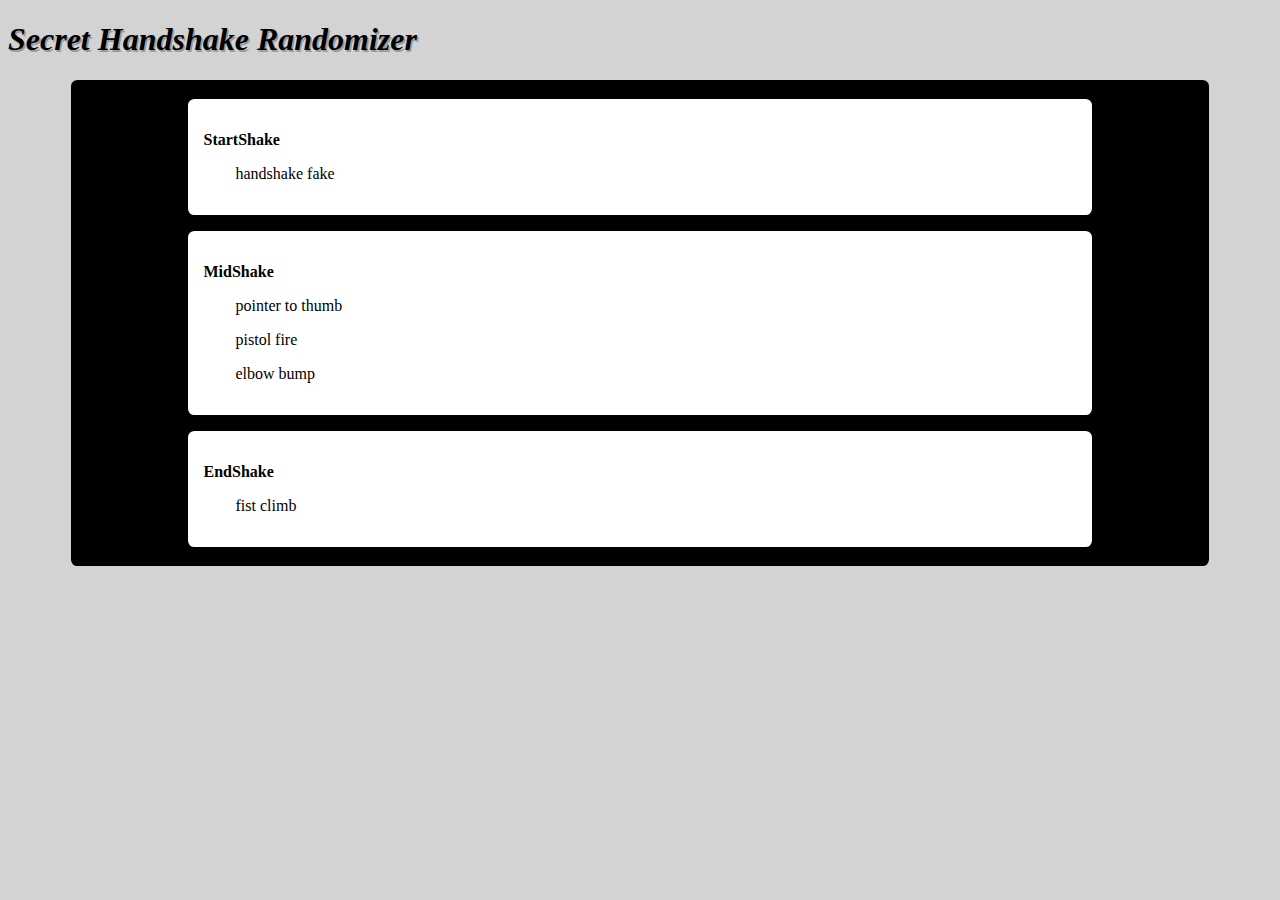
<file: handshake_system/index.html>
<!DOCTYPE HTML>
<html>
<head>
  <link rel="shortcut icon" href="favicon.ico" type="image/x-icon">
  <link rel="manifest" href="manifest.json">
<!-- http://cari.mba/secret_handshake/
<link rel="stylesheet" href="handshake.css">
-->
<style>
* {
    box-sizing: border-box;
}
body {
    background: lightgray;
}
h1 {
    font-style: italic;
    text-shadow: .05em .05em #999999;
}
h1:after {
    content: "Secret Handshake Randomizer";
}
article {
    width: 90%;
    background: black;
    margin: 0 auto;
    padding: .2em;
    border-radius: .4em;
}
section {
    width: 80%;
    background: white;
    border-radius: .4em;
    margin: 1em auto;
    padding: 1em;
}
section:hover {
    background: lavenderblush;
}
section p {
    font-weight: bold;
}
section aside p {
    font-weight: normal;
    width: 60%;
    padding-left: 2em;
}
section aside img {
    display: block;
    width: 60%;
    margin: 0 auto;
    padding-left: 2em;
}
@media screen and (max-width:840px) {
    article {
        width: 98%;
        background: black;
        margin: 0 auto;
        padding: .1em;
        border-radius: .2em;
    }
    section {
        width: 98%;
        background: white;
        border-radius: .2em;
        margin: 1em auto;
        padding: .5em;
    }
    h1:after {
        content: 'S. H. R.';
    }
}
</style>
<script>
window.onload = function() {
    // Very unrandom way of creating a number of quite distributed digits
    Math.seededRandom = function(seed, max, min) {
        seed = (seed * 9301 + 49297) % 233280;
        var rnd = seed / 233280.0;
        return parseInt(min + rnd * (max - min));
    }

    var startShake = { "1": "handshake elbow grab",
                       "2": "wrist grip",
                       "3": "fist bump",
                       "4": "handshake fake",
                       "5": "handshake fingertap"
                     };

    var midShake = {   "1": "arm wrestle",
                       "2": "nanoo nanoo",
                       "3": "hook grip",
                       "4": "thumb fly",
                       "5": "thumb fight",
                       "6": "three finger palm pass",
                       "7": "give-me five you and me",
                       "8": "low hi",
                       "9": "fistbump thumb to pinkie",
                       "10": "pointer to thumb",
                       "11": "pistol fire",
                       "12": "elbow bump",
                       "13": "side slap left & right",
                       "14": "shake to shoulder grab",
                       "15": "scissor cut"
                     };

    var endShake = {   "1": "fist climb",
                       "2": "salute",
                       "3": "back palm slap",
                       "4": "hop",
                       "5": "about face + three paces"
                    };

    // get current date (not time)
    var today = new Date();
    var dd = today.getDate();
    var mm = today.getMonth() + 1;
    var yyyy = today.getFullYear();

    // Create seeds for 1st, 2nd and 3rd stage of handshake
    var dmy = dd + '' + mm + '' + yyyy;
    var dmy_add = dd + mm + yyyy;
    var dmy_mult = dd * mm;

    // Call functions to display the handshake
    randomStart(Math.seededRandom(dmy, 1,5));
    randomMid(Math.seededRandom(dmy_add, 1,13));
    randomEnd(Math.seededRandom(dmy_mult, 1,5));

    function randomStart(rnd_val) {
        document.getElementById('start_shake').innerHTML = '<p>' + startShake[rnd_val] + '</p>';
    }

    function randomMid(rnd_val) {
        var three_shakes = '';
        three_shakes += '<p>' + midShake[rnd_val] + '</p>';
        three_shakes += '<p>' + midShake[(rnd_val+1)] + '</p>';
        three_shakes += '<p>' + midShake[(rnd_val+2)] + '</p>';
        document.getElementById('mid_shake').innerHTML = three_shakes;
    }

    function randomEnd(rnd_val) {
        document.getElementById('end_shake').innerHTML = '<p>' + endShake[rnd_val] + '</p>';
    }
}
</script>
  <title>Secret Handshake Randomizer</title>
  <meta http-equiv="cache-control" content="max-age=0" />
  <meta http-equiv="cache-control" content="no-cache" />
  <meta http-equiv="expires" content="0" />
  <meta http-equiv="expires" content="Tue, 01 Jan 1980 1:00:00 GMT" />
  <meta http-equiv="pragma" content="no-cache" />
  <meta name="viewport" content="width=device-width, initial-scale=1">
</head>
  <body>
      <header>
          <h1></h1>
      </header>
      <article>
          <section>
              <p>StartShake</p>
              <aside id="start_shake"></aside>
          </section>
          <section>
              <p>MidShake</p>
              <aside id="mid_shake"></aside>
          </section>
          <section>
              <p>EndShake</p>
              <aside id="end_shake"></aside>
          </section>
      </article>
  </body>
</html>
</file>
